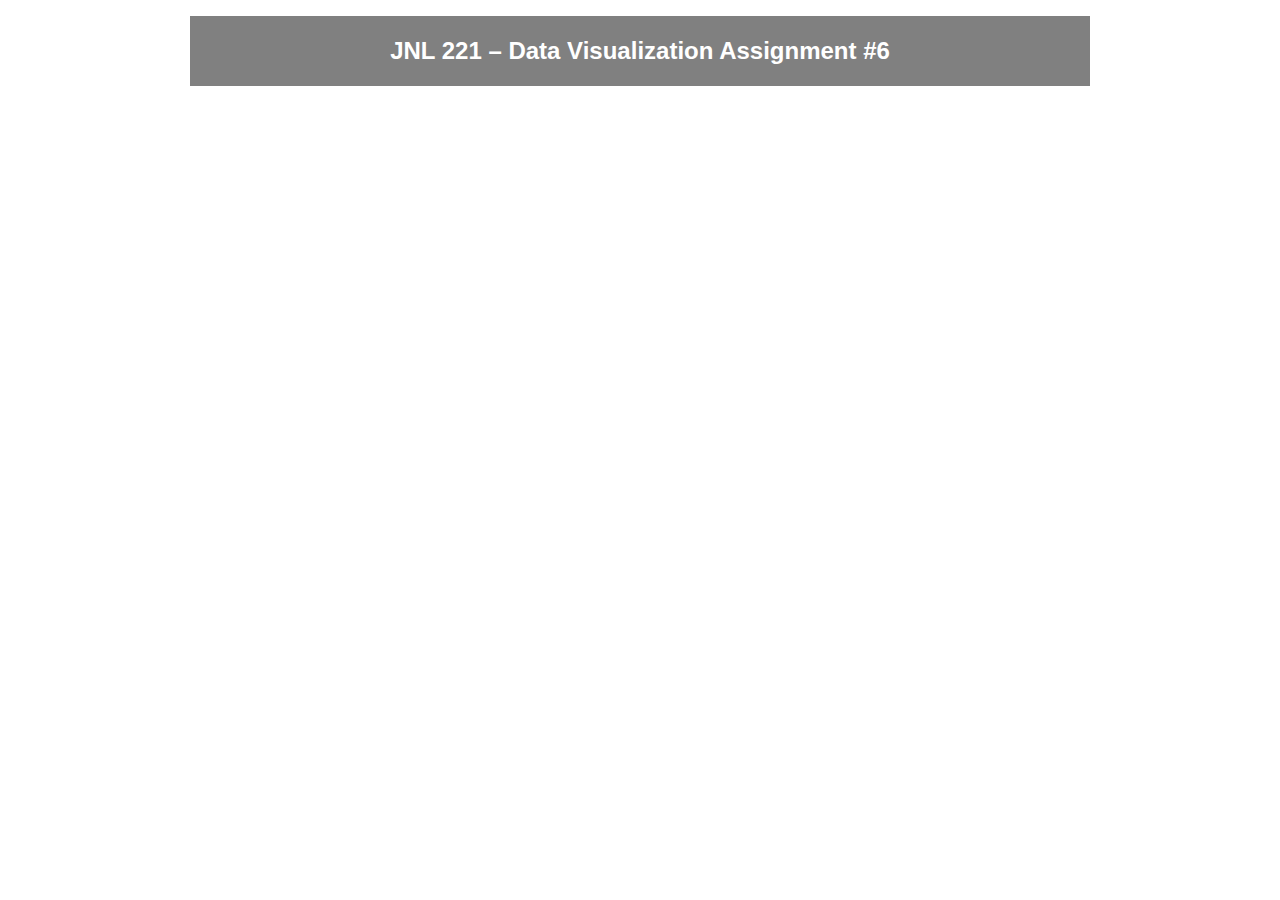
<file: assignment6/index.html>
<!DOCTYPE html>
<html lang="en">
<head>
	<meta charset="utf-8">
	<meta name="viewport" content="width=device-width, initial-scale=1">
	<title>Data Visualization Assignment #2</title>
	
	
	<style type="text/css"> body{max-width:900px;margin-right:auto;margin-left:auto;padding:8px}.header{background-color:gray;color:#fff;font-family:Arial,sans-serif;padding:1px;margin-bottom:30px;text-align:center}
	</style>
</head>
<body>

	<div class="header">
		<h2>JNL 221 – Data Visualization Assignment #6</h2>
	</div>

	<!-- <iframe title="State Estimates of the Unauthorized Immigrant Population" aria-label="Range Plot" id="datawrapper-chart-y8t8m" src="https://datawrapper.dwcdn.net/y8t8m/1/" scrolling="no" frameborder="0" style="width: 0; min-width: 100% !important; border: none;" height="1021" data-external="1"></iframe><script type="text/javascript">!function(){"use strict";window.addEventListener("message",(function(a){if(void 0!==a.data["datawrapper-height"]){var e=document.querySelectorAll("iframe");for(var t in a.data["datawrapper-height"])for(var r=0;r<e.length;r++)if(e[r].contentWindow===a.source){var i=a.data["datawrapper-height"][t]+"px";e[r].style.height=i}}}))}();
</script> -->

</body>
</html>
</file>
